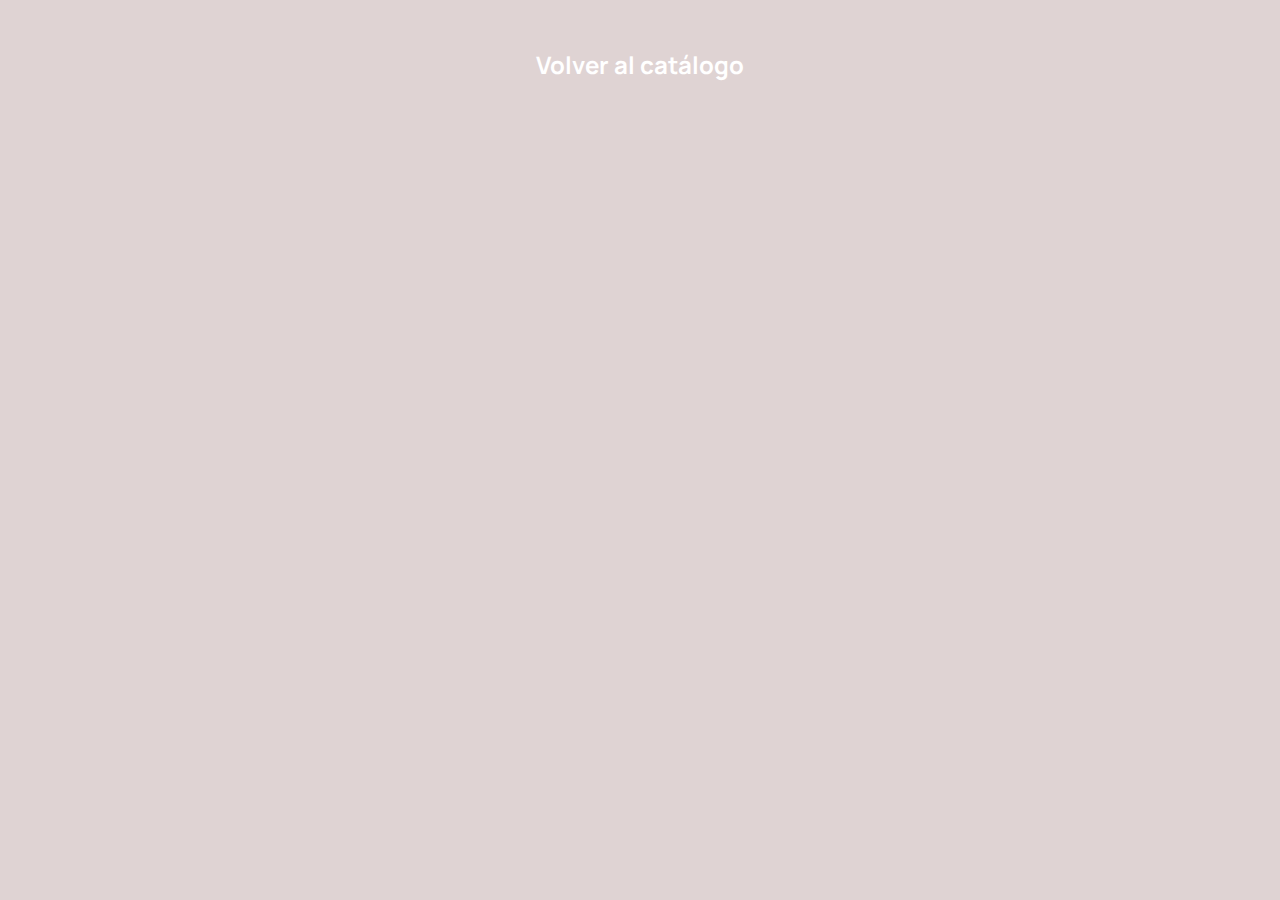
<file: artistas.html>
<!DOCTYPE html>
<html lang="en">
<head>
    <meta charset="UTF-8">
    <meta http-equiv="X-UA-Compatible" content="IE=edge">
    <meta name="viewport" content="width=device-width, initial-scale=1.0">
    <link rel="stylesheet" href="styles.css">
    <title>artistas biografías</title>

</head>
<body>

    <h2> <a class="titulo__volver" href="./index.html"> Volver al catálogo</a></h2>

<ul id="lista">
<li></li>
</ul>


    <script src ="artist.js"></script>
    
</body>
</html>

































<!-- <body>
    <h1> Buscador de artistas</h1>
    <form id="busqueda-artista">
        <input type ="text" name ="artist" placeholder="Nombre del Artista" required>
        <br>
        <input type="submit">
    </form>
    <aside class="error"></aside>
    <main>
        <article class="artist">
            <h2>Info del artista</h2>
        </article>

        <ul id ="lista"></ul>
    </main>
    <script src="artist.js"></script> 
</body> -->

    <!-- <body>
        <h1>Buscador de Canciones</h1>
        <form id="song-search">
          <input type="text" name="artist" placeholder="Nombre del Intérprete" required>
          <br>
          <input type="text" name="song" placeholder="Nombre de la Canción" required>
          <br>
          <input type="submit">
        </form>
        <img class="loader" src="../assets/loader.svg" alt="Cargando...">
        <aside class="error"></aside>
        <main>
          <article class="artist"></article>
          <article class="song"></article>
        </main>



        <script> 
         const d = document,
            $form = d.getElementById("song-search"),
            $error = d.querySelector(".error"),
            $main = d.querySelector("main"),
            $artist = d.querySelector(".artist"),
            $song = d.querySelector(".song");

        $form.addEventListener("submit", async e=> {
        e.preventDefault();

       try {

            let artist = e.target.artist.value.toLowerCase();
                song = e.target.song.value.toLowerCase(),
            $artistTemplate = "";
            $songTemplate = "";
            artistAPI = `https://theaudiodb.com/api/v1/json/2/search.php?s=${artist}`;
            songAPI = `https://lyricsovh.docs.apiary.io/${artist}/${song}`,
            artistFetch = fetch(artistAPI),
            songFetch = fetch(songAPI),
            [ArtistRes, SongRes] = await  Promise.all([ArtistFetch, SongFetch]),
            artistData =  await artistRes.json();
            songData =  await songRes.json();

            console.log(artistRes, songRes);
            console.log(artistData, songData);


       } catch (err) {
            console.log(err)
             let message = err.statusText || "Ocurrió un error";
             $error.innerHTML = `<p> Error ${err.status}: ${message}</p>`
         }
    });
        
        
        </script> -->

        <!-- <script src="artist.js"></script>  -->



</html>
</file>
<file: styles.css>
/* NORMALIZE */
@import url('https://fonts.googleapis.com/css2?family=Manrope:wght@200;400&display=swap');
*{
    margin:0px;
    padding:0px;
    box-sizing: border-box;
}
body {
    background-color: #dfd3d3;
    font-family: 'Manrope', sans-serif;
    color:rgb(14, 1, 1);
    max-width: 1200px;
    margin: auto;
}
img{
    width: 100%;
}
ul, ol{
    list-style-type: none;
}
a{
    font-size: 15px;
    text-decoration:none;
    color:white;
}
a:hover{
    color:inherit;
}


/*HEADER */
header {
    text-align: center;
    margin: 1em;
}
h1 {
    color: rgb(15, 16, 19);
    font-weight: 700;
    font-size: 50px;
}



#contenedor-discos {
    max-width: 1200px;
    margin: 90px auto;
    display: flex;
    justify-content:space-around;
}


p {
    line-height: 1.6;
}
.producto {
    max-width: 30%;
    padding: 10px;
    margin: 3px;
}
.precioProducto {
    font-weight: 700;
}
.boton-agregar {
    padding: 0.5em;
    margin: 1em 0;
    font-weight: bold;
    background-color: rgb(163, 223, 166);
    cursor: pointer;
}




.productoEnCarrito {

    border-bottom-left-radius: 3px;
    border-top-left-radius: 3px;
    margin: 5px 0;
    padding: 5px 10px;
    display: flex;
    justify-content: space-between;
}


.titulo__volver{
font-size: 1em;
display: flex;
justify-content: center;
margin-top: 2em;

}

.info__artist{
    text-align: center;
    font-size: 2em;
}
</file>
